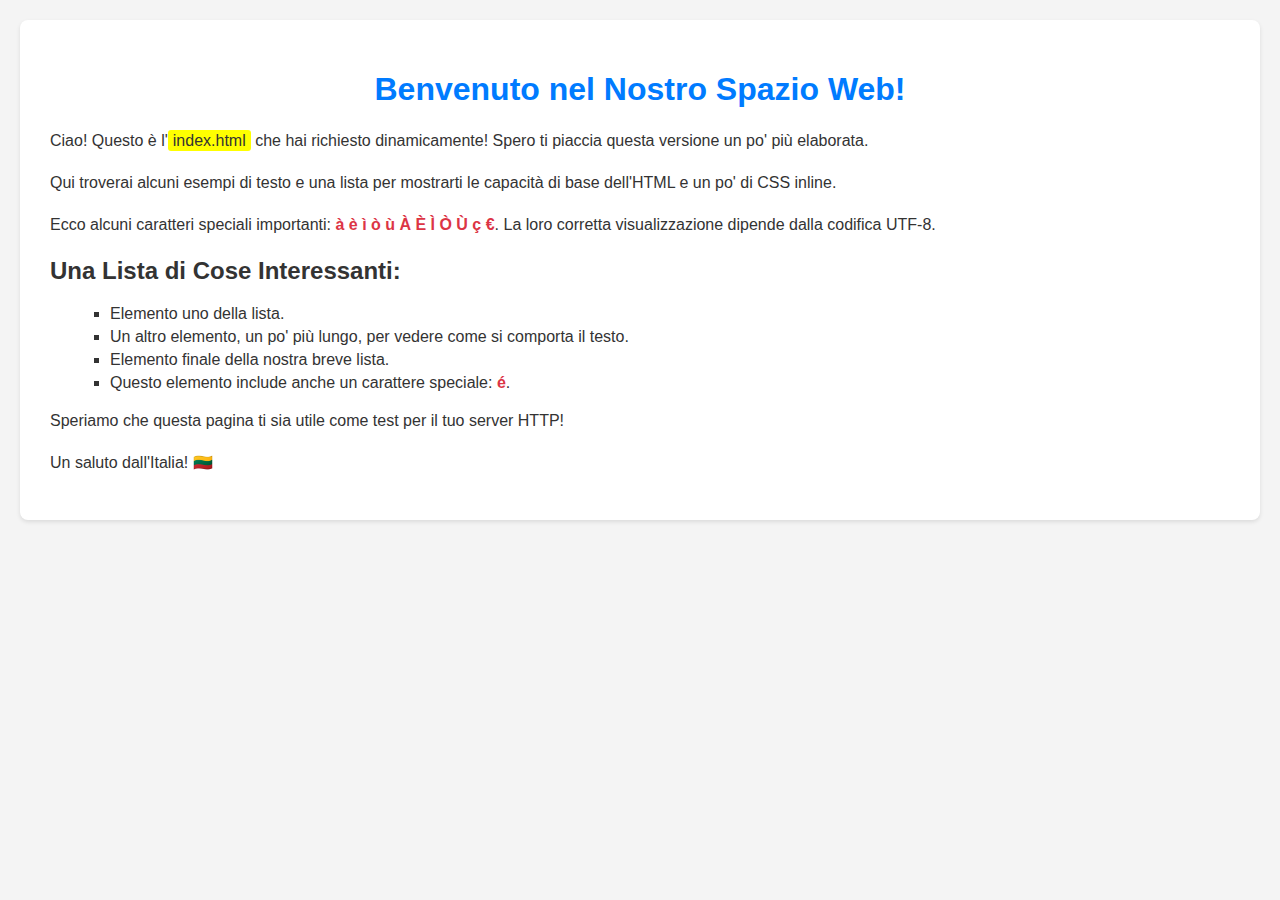
<file: Esercitazione_3---WebServices/Esempi-web/9 - serverHTTP/index.html>
<!DOCTYPE html>
<html lang="it">
<head>
    <meta charset="UTF-8">
    <title>Pagina di Prova Estesa</title>
    <style>
        body {
            font-family: sans-serif;
            background-color: #f4f4f4;
            color: #333;
            margin: 20px;
        }
        .container {
            background-color: #fff;
            padding: 30px;
            border-radius: 8px;
            box-shadow: 0 2px 4px rgba(0, 0, 0, 0.1);
        }
        h1 {
            color: #007bff;
            text-align: center;
            margin-bottom: 20px;
        }
        p {
            line-height: 1.6;
            margin-bottom: 15px;
        }
        .special-chars {
            font-weight: bold;
            color: #dc3545;
        }
        ul {
            list-style-type: square;
            margin-left: 20px;
            margin-bottom: 15px;
        }
        li {
            margin-bottom: 5px;
        }
        .highlight {
            background-color: yellow;
            padding: 2px 5px;
            border-radius: 3px;
        }
    </style>
</head>
<body>
    <div class="container">
        <h1>Benvenuto nel Nostro Spazio Web!</h1>
        <p>Ciao! Questo è l'<span class="highlight">index.html</span> che hai richiesto dinamicamente! Spero ti piaccia questa versione un po' più elaborata.</p>
        <p>Qui troverai alcuni esempi di testo e una lista per mostrarti le capacità di base dell'HTML e un po' di CSS inline.</p>
        <p>Ecco alcuni caratteri speciali importanti: <span class="special-chars">à è ì ò ù À È Ì Ò Ù ç €</span>. La loro corretta visualizzazione dipende dalla codifica UTF-8.</p>
        <h2>Una Lista di Cose Interessanti:</h2>
        <ul>
            <li>Elemento uno della lista.</li>
            <li>Un altro elemento, un po' più lungo, per vedere come si comporta il testo.</li>
            <li>Elemento finale della nostra breve lista.</li>
            <li>Questo elemento include anche un carattere speciale: <span class="special-chars">é</span>.</li>
        </ul>
        <p>Speriamo che questa pagina ti sia utile come test per il tuo server HTTP!</p>
        <p>Un saluto dall'Italia! &#127473;&#127481;</p>
    </div>
</body>
</html>
</file>
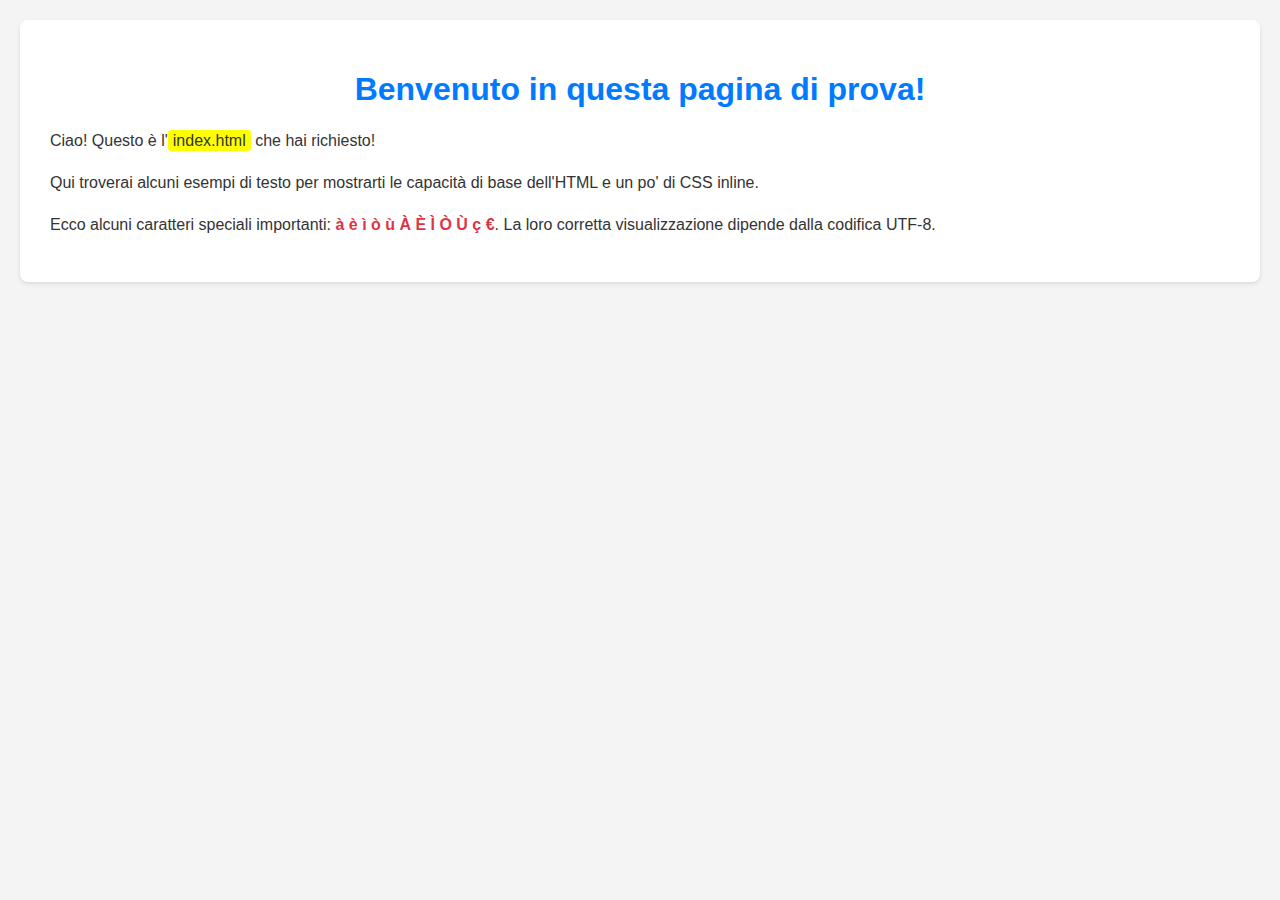
<file: Esercitazione_3---WebServices/Esempi-web/9-serverHTTP/index.html>
<!DOCTYPE html>
<html lang="it">
<head>
    <meta charset="UTF-8">
    <title>Pagina di Prova Estesa</title>
    <style>
        body {
            font-family: sans-serif;
            background-color: #f4f4f4;
            color: #333;
            margin: 20px;
        }
        .container {
            background-color: #fff;
            padding: 30px;
            border-radius: 8px;
            box-shadow: 0 2px 4px rgba(0, 0, 0, 0.1);
        }
        h1 {
            color: #007bff;
            text-align: center;
            margin-bottom: 20px;
        }
        p {
            line-height: 1.6;
            margin-bottom: 15px;
        }
        .special-chars {
            font-weight: bold;
            color: #dc3545;
        }
        ul {
            list-style-type: square;
            margin-left: 20px;
            margin-bottom: 15px;
        }
        li {
            margin-bottom: 5px;
        }
        .highlight {
            background-color: yellow;
            padding: 2px 5px;
            border-radius: 3px;
        }
    </style>
</head>
<body>
    <div class="container">
        <h1>Benvenuto in questa pagina di prova!</h1>
        <p>Ciao! Questo è l'<span class="highlight">index.html</span> che hai richiesto!</p>
        <p>Qui troverai alcuni esempi di testo per mostrarti le capacità di base dell'HTML e un po' di CSS inline.</p>
        <p>Ecco alcuni caratteri speciali importanti: <span class="special-chars">à è ì ò ù À È Ì Ò Ù ç €</span>. La loro corretta visualizzazione dipende dalla codifica UTF-8.</p>
    </div>
</body>
</html>
</file>
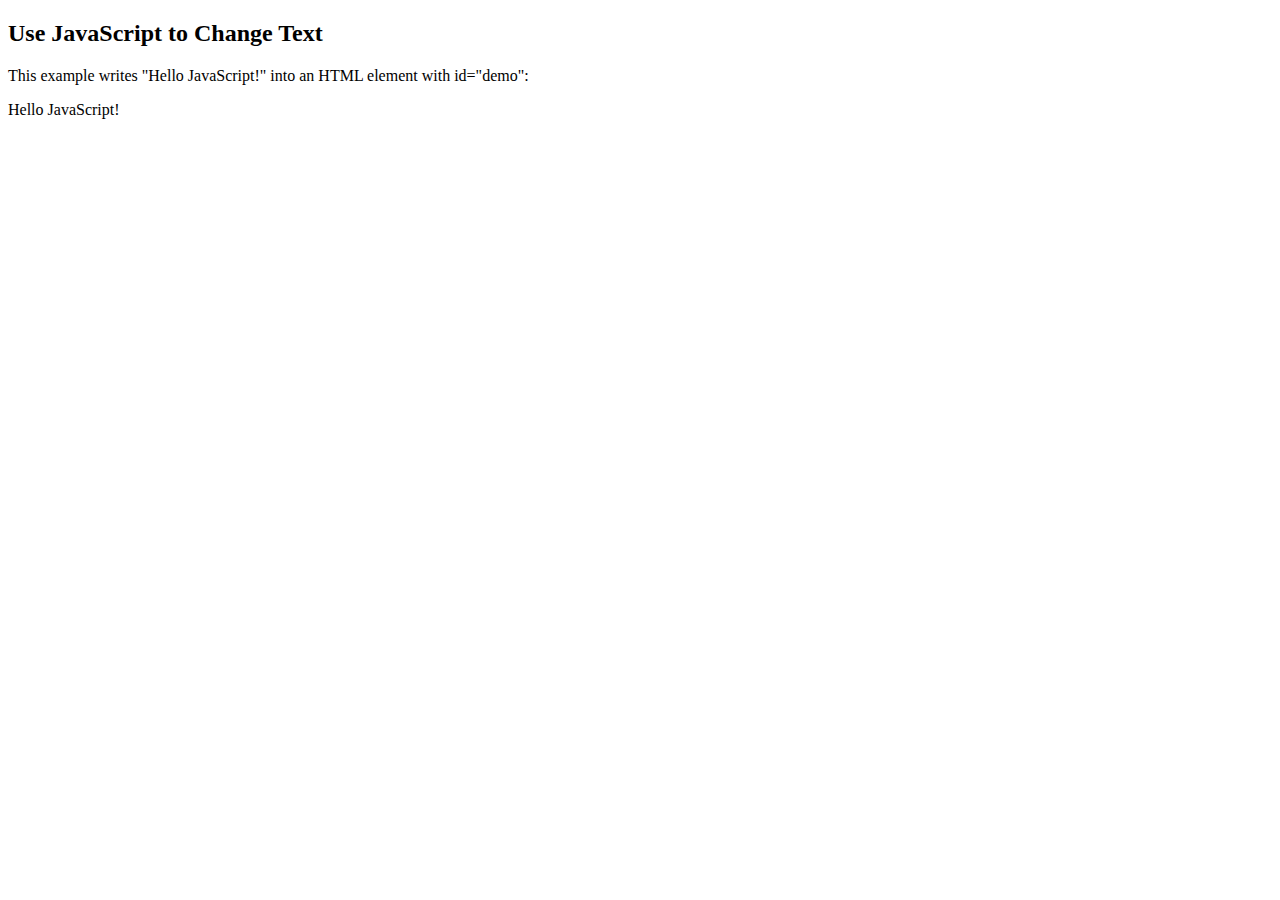
<file: Esercitazione_3---WebServices/Esempi-web/4 - javascript.html>
<!DOCTYPE html>
<html>
<body>

<h2>Use JavaScript to Change Text</h2>
<p>This example writes "Hello JavaScript!" into an HTML element with id="demo":</p>

<p id="demo"></p>

<script>
          document.getElementById("demo").innerHTML = "Hello JavaScript!";
</script> 

</body>
</html>
</file>
